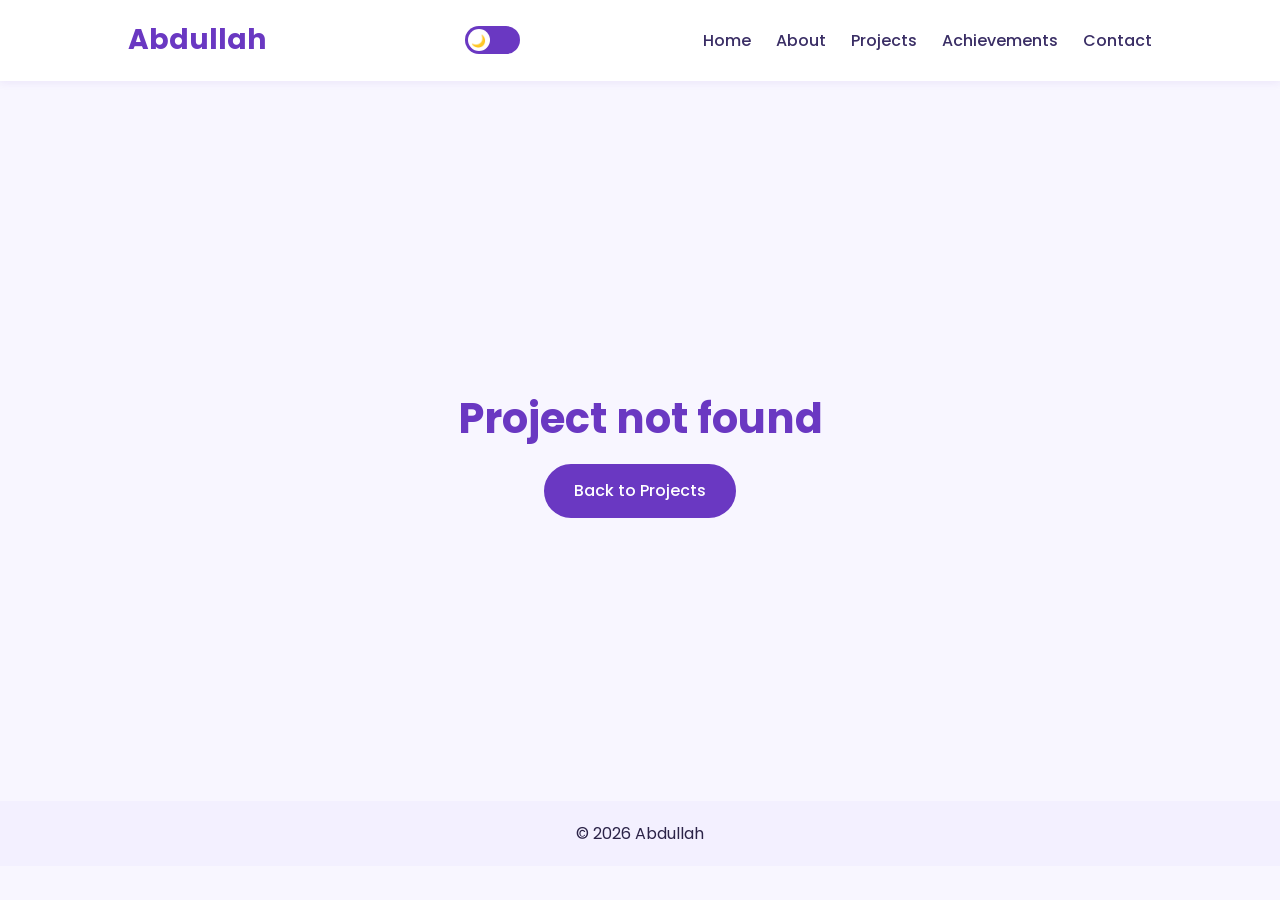
<file: project-details.html>
<!DOCTYPE html>
<html lang="en">
<head>
    <meta charset="UTF-8" />
    <meta name="viewport" content="width=device-width, initial-scale=1.0" />
    <title>Project Details | Abdullah</title>
    <link href="https://fonts.googleapis.com/css2?family=Poppins:wght@400;500;600;700&display=swap" rel="stylesheet" />
    <link rel="stylesheet" href="style.css" />
    <link rel="stylesheet" href="details.css" />
</head>
<body>
    <div class="scroll-progress" id="scrollProgress"></div>

    <header>
        <h1 class="logo"><a href="index.html" style="color:inherit;text-decoration:none;">Abdullah</a></h1>
        <button class="hamburger" id="hamburger" aria-label="Menu" style="background:none;border:none;">☰</button>
        <label class="theme-switch">
            <input type="checkbox" id="darkModeToggle">
            <span class="slider"></span>
        </label>
        <nav>
            <ul class="nav-links" id="navLinks">
                <li><a href="index.html#home">Home</a></li>
                <li><a href="index.html#about">About</a></li>
                <li><a href="index.html#projects">Projects</a></li>
                <li><a href="index.html#achievements">Achievements</a></li>
                <li><a href="index.html#contact">Contact</a></li>
            </ul>
        </nav>
    </header>

    <main id="app"></main>

    <footer><p>© 2026 Abdullah</p></footer>

    <script src="project-data.js"></script>
    <script src="details.js"></script>
</body>
</html>
</file>
<file: style.css>
* {
    margin: 0;
    padding: 0;
    box-sizing: border-box;
    font-family: 'Poppins', sans-serif;
}

html {
    scroll-behavior: smooth;
}

body {
    background-color: #f8f6ff;
    color: #2b2348;
    line-height: 1.6;
}

section {
    padding: 80px 10%;
}

h2 {
    text-align: center;
    color: #6a38c2;
    margin-bottom: 20px;
}

/* HEADER */

header {
    display: flex;
    justify-content: space-between;
    align-items: center;
    padding: 18px 10%;
    background: white;
    position: sticky;
    top: 0;
    z-index: 1000;
    box-shadow: 0 2px 8px rgba(106, 56, 194, 0.08);
}

.logo {
    color: #6a38c2;
    font-size: 28px;
    font-weight: bold;
}

.nav-links {
    display: flex;
    list-style: none;
    gap: 25px;
}

.nav-links a {
    text-decoration: none;
    color: #3a2e65;
    font-weight: 500;
    transition: 0.3s;
}

.nav-links a:hover {
    color: #6a38c2;
}

/* HAMBURGER */

.hamburger {
    display: none;
    font-size: 30px;
    cursor: pointer;
    color: #6a38c2;
    margin-left: auto;
}

/* HERO */

.hero {
    height: 100vh;
    display: flex;
    justify-content: center;
    align-items: center;
    text-align: center;

    background:
        linear-gradient(rgba(255, 255, 255, 0.85),
            rgba(255, 255, 255, 0.85)),
        url('a-computer-gaming-photo.jpg');

    background-size: cover;
    background-position: center;
}

.hero-text h2 {
    font-size: 2.8rem;
    margin-bottom: 15px;
}

.hero-text p {
    margin-bottom: 25px;
    font-size: 1.1rem;
}

button {
    background: #6a38c2;
    border: none;
    padding: 12px 28px;
    border-radius: 30px;
    transition: 0.3s;
}

button:hover {
    transform: translateY(-2px);
}

button a {
    color: white;
    text-decoration: none;
}

/* ABOUT */

.about-section {
    text-align: center;
    padding: 40px 20px;
}

/* PROFILE IMAGE */

.profile-placeholder {
    width: 170px;
    height: 170px;
    margin: 0 auto 25px;
    border-radius: 50%;
    overflow: hidden;
    border: 4px solid #8b5cf6;
    box-shadow: 0 0 20px rgba(139, 92, 246, 0.6);
}

.profile-placeholder img {
    width: 100%;
    height: 100%;
    object-fit: cover;
    display: block;
}

/* CODE IMAGE */

.about-image-placeholder {
    width: 100%;
    max-width: 900px;
    height: 500px;
    margin: 30px auto;
    border-radius: 20px;
    overflow: hidden;
    box-shadow: 0 4px 20px rgba(0, 0, 0, 0.12);
}

.about-image-placeholder img {
    width: 100%;
    height: 100%;
    object-fit: cover;
    display: block;
}

#about p {
    text-align: center;
    max-width: 750px;
    margin: 25px auto 0;
    line-height: 1.8;
    font-size: 1rem;
}

/* SKILLS */

.skills {
    margin-top: 40px;
}

.skills h3 {
    text-align: center;
    margin-bottom: 20px;
    color: #6a38c2;
}

.skills ul {
    display: flex;
    justify-content: center;
    flex-wrap: wrap;
    gap: 12px;
}

.skills li {
    list-style: none;
    background: #ede8ff;
    padding: 12px 20px;
    border-radius: 20px;
}

.skills-list li {
    display: flex;
    align-items: center;
    gap: 10px;
}

.skills-list img {
    width: 24px;
    height: 24px;
}

/* REACT ICON ANIMATION */

.spin {
    animation: rotate 5s linear infinite;
}

@keyframes rotate {
    from {
        transform: rotate(0deg);
    }

    to {
        transform: rotate(360deg);
    }
}

/* PROJECTS */

.project-grid {
    display: grid;
    grid-template-columns: repeat(auto-fit, minmax(280px, 1fr));
    gap: 25px;
}

.project-card {
    background: white;
    padding: 25px;
    border-radius: 15px;
    box-shadow: 0 4px 10px rgba(106, 56, 194, 0.08);
    transition: 0.3s;
}

.project-card:hover {
    transform: translateY(-5px);
}

.project-card h3 {
    margin-bottom: 10px;
    color: #4a2e91;
}

.project-img {
    width: 100%;
    height: 220px;
    object-fit: cover;
    border-radius: 10px;
    margin-bottom: 15px;
}

/* ACHIEVEMENTS */

#achievements ul {
    text-align: center;
    list-style: none;
}

#achievements li {
    display: inline-block;
    margin: 10px;
    padding: 10px 20px;
    background: #ede8ff;
    border-radius: 20px;
}

/* CONTACT */

.contact-info {
    text-align: center;
}

.contact-btn {
    display: inline-block;
    margin: 15px 0;
    background: #6a38c2;
    color: white;
    padding: 10px 20px;
    border-radius: 25px;
    text-decoration: none;
}

/* FOOTER */

footer {
    text-align: center;
    padding: 20px;
    background: #f3f0ff;
}

/* THEME SWITCH */

.theme-switch {
    position: relative;
    width: 55px;
    height: 28px;
    margin-left: 15px;
}

.theme-switch input {
    display: none;
}

.slider {
    position: absolute;
    cursor: pointer;
    inset: 0;
    background: #6a38c2;
    border-radius: 50px;
    transition: 0.4s;
}

.slider::before {
    content: "🌙";
    position: absolute;
    width: 22px;
    height: 22px;
    left: 3px;
    top: 3px;
    background: white;
    border-radius: 50%;
    display: flex;
    align-items: center;
    justify-content: center;
    font-size: 12px;
    transition: 0.4s;
}

input:checked+.slider {
    background: #9d4edd;
}

input:checked+.slider::before {
    transform: translateX(27px);
    content: "☀️";
}

/* DARK MODE */

body.dark-mode {
    background: #000000;
    color: #f1f1f1;
}

body.dark-mode header {
    background: #000000;
}

body.dark-mode .project-card,
body.dark-mode .skills li,
body.dark-mode #achievements li {
    background: #1f1f1f;
    color: white;
}

body.dark-mode footer {
    background: #1e1e1e;
    color: white;
}

body.dark-mode .nav-links a {
    color: white;
}

body.dark-mode .hero {
    background:
        linear-gradient(rgba(0, 0, 0, 0.75),
            rgba(0, 0, 0, 0.75)),
        url('a-computer-gaming-photo.jpg');

    background-size: cover;
    background-position: center;
}

body.dark-mode p,
body.dark-mode li {
    color: #dddddd;
}

body.dark-mode .nav-links {
    background: #000000;
}

/* TABLET */

@media (max-width: 1024px) {

    section {
        padding: 70px 6%;
    }

    .about-image-placeholder {
        height: 400px;
    }
}

/* MOBILE */

@media (max-width: 768px) {

    header {
        padding: 15px 6%;
    }

    .hamburger {
        display: block;
    }

    .nav-links {
        position: absolute;
        top: 70px;
        left: 0;
        width: 100%;
        background: white;
        flex-direction: column;
        text-align: center;
        padding: 20px 0;
        display: none;
        gap: 18px;
        box-shadow: 0 4px 10px rgba(0, 0, 0, 0.08);
    }

    .nav-links.active {
        display: flex;
    }

    .hero {
        height: auto;
        padding: 120px 6%;
    }

    .hero-text h2 {
        font-size: 2rem;
    }

    .about-image-placeholder {
        height: 300px;
    }

    .profile-placeholder {
        width: 140px;
        height: 140px;
    }
}

/* SMALL MOBILE */

@media (max-width: 480px) {

    section {
        padding: 50px 5%;
    }

    .logo {
        font-size: 24px;
    }

    .hero-text h2 {
        font-size: 1.7rem;
    }

    .hero-text p {
        font-size: 0.95rem;
    }

    button {
        width: 100%;
    }

    .project-grid {
        grid-template-columns: 1fr;
    }

    .about-image-placeholder {
        height: 220px;
    }

    #about p {
        font-size: 0.95rem;
    }
}

/* ========================= */
/* BEAUTIFUL ANIMATIONS */
/* ========================= */

/* SECTION SCROLL ANIMATION */

section {
    opacity: 0;
    transform: translateY(60px);
    transition: all 1s ease;
}

section.show {
    opacity: 1;
    transform: translateY(0);
}

/* HERO TEXT ANIMATION */

.hero-text h2 {
    animation: slideDown 1s ease forwards;
}

.hero-text p {
    opacity: 0;
    animation: fadeUp 1s ease forwards;
    animation-delay: 0.4s;
}

.hero button {
    opacity: 0;
    animation: fadeUp 1s ease forwards;
    animation-delay: 0.7s;
}

@keyframes slideDown {
    from {
        opacity: 0;
        transform: translateY(-60px);
    }

    to {
        opacity: 1;
        transform: translateY(0);
    }
}

@keyframes fadeUp {
    from {
        opacity: 0;
        transform: translateY(40px);
    }

    to {
        opacity: 1;
        transform: translateY(0);
    }
}

/* PROFILE FLOATING EFFECT */

.profile-placeholder {
    animation: floatImage 4s ease-in-out infinite;
    transition: 0.4s;
}

.profile-placeholder:hover {
    transform: scale(1.05);
    box-shadow: 0 0 35px rgba(139, 92, 246, 0.9);
}

@keyframes floatImage {

    0%,
    100% {
        transform: translateY(0);
    }

    50% {
        transform: translateY(-12px);
    }
}

/* ABOUT IMAGE ZOOM */

.about-image-placeholder img {
    transition: transform 0.6s ease;
}

.about-image-placeholder:hover img {
    transform: scale(1.05);
}

/* NAVBAR LINK ANIMATION */

.nav-links a {
    position: relative;
}

.nav-links a::after {
    content: "";
    position: absolute;
    left: 0;
    bottom: -5px;
    width: 0%;
    height: 2px;
    background: #6a38c2;
    transition: width 0.4s ease;
}

.nav-links a:hover::after {
    width: 100%;
}

/* BUTTON EFFECT */

button {
    position: relative;
    overflow: hidden;
}

button::before {
    content: "";
    position: absolute;
    top: 0;
    left: -100%;
    width: 100%;
    height: 100%;
    background: rgba(255, 255, 255, 0.2);
    transition: 0.5s;
}

button:hover::before {
    left: 100%;
}

/* PROJECT CARD ANIMATION */

.project-card {
    position: relative;
    overflow: hidden;
    transition: transform 0.4s ease,
        box-shadow 0.4s ease;
}

.project-card:hover {
    transform: translateY(-12px) scale(1.02);
    box-shadow: 0 12px 25px rgba(106, 56, 194, 0.25);
}

/* PROJECT IMAGE ZOOM */

.project-img {
    transition: transform 0.5s ease;
}

.project-card:hover .project-img {
    transform: scale(1.08);
}

/* SKILLS HOVER EFFECT */

.skills li {
    transition: 0.3s ease;
}

.skills li:hover {
    transform: translateY(-5px) scale(1.05);
    background: #d8ccff;
}

/* ACHIEVEMENT HOVER */

#achievements li {
    transition: 0.3s ease;
}

#achievements li:hover {
    transform: scale(1.08);
}

/* CONTACT BUTTON GLOW */

.contact-btn {
    transition: 0.4s ease;
}

.contact-btn:hover {
    transform: translateY(-3px);
    box-shadow: 0 0 18px rgba(106, 56, 194, 0.5);
}

/* FOOTER FADE */

footer {
    animation: fadeFooter 2s ease;
}

@keyframes fadeFooter {
    from {
        opacity: 0;
    }

    to {
        opacity: 1;
    }
}

/* DARK MODE CARD GLOW */

body.dark-mode .project-card:hover {
    box-shadow: 0 10px 25px rgba(157, 78, 221, 0.35);
}

/* IMAGE SMOOTHNESS */

img {
    will-change: transform;
}

/* HEADER APPEAR */

header {
    animation: headerSlide 1s ease;
}

@keyframes headerSlide {
    from {
        opacity: 0;
        transform: translateY(-80px);
    }

    to {
        opacity: 1;
        transform: translateY(0);
    }
}

/* ========================= */
/* RAINBOW FEATURED CLIENT CARD */
/* ========================= */
/* ========================= */
/* RAINBOW FEATURED CLIENT CARD (minimal) */
/* ========================= */

body .project-card.featured-client {
    --card-bg: #ffffff;
    border: 2px solid transparent;
    background:
        linear-gradient(var(--card-bg), var(--card-bg)) padding-box,
        linear-gradient(90deg,
            #ff9aa2, #ffcf9a, #fff3a0, #a8e6b0,
            #9ad7ff, #b4a7ff, #e3a8ff, #ff9aa2) border-box;
    background-size: 100% 100%, 200% 100%;
    animation:
        rainbowBorder 10s linear infinite,
        rainbowGlow 10s ease-in-out infinite;
}

body.dark-mode .project-card.featured-client {
    --card-bg: #1f1f1f;
}

@keyframes rainbowBorder {
    from {
        background-position: 0 0, 0% 0;
    }

    to {
        background-position: 0 0, 200% 0;
    }
}

@keyframes rainbowGlow {

    0%,
    100% {
        box-shadow: 0 0 22px rgba(255, 154, 162, 0.28);
    }

    17% {
        box-shadow: 0 0 22px rgba(255, 207, 154, 0.28);
    }

    33% {
        box-shadow: 0 0 22px rgba(255, 243, 160, 0.25);
    }

    50% {
        box-shadow: 0 0 22px rgba(168, 230, 176, 0.28);
    }

    67% {
        box-shadow: 0 0 22px rgba(154, 215, 255, 0.28);
    }

    83% {
        box-shadow: 0 0 22px rgba(180, 167, 255, 0.28);
    }
}

/* RAINBOW BADGE */

.project-card .rainbow-badge {
    position: static;
    display: inline-block;
    margin-top: 15px;
    padding: 5px 14px;
    font-size: 0.72rem;
    font-weight: 600;
    letter-spacing: 0.2px;
    color: #2b2348;
    text-shadow: none;
    border-radius: 20px;
    background: linear-gradient(90deg,
            #ffb3ba, #ffdfba, #fff6b0, #c1f0c8,
            #b5e2ff, #cdc4ff, #f0c4ff, #ffb3ba);
    background-size: 200% 100%;
    animation: badgeShift 10s linear infinite;
    box-shadow: none;
}

@keyframes badgeShift {
    from {
        background-position: 0% 0;
    }

    to {
        background-position: 200% 0;
    }
}

@media (max-width: 480px) {
    .project-card .rainbow-badge {
        font-size: 0.65rem;
        padding: 4px 10px;
    }
}
</file>
<file: details.css>
/* Scroll progress bar */
.scroll-progress{position:fixed;top:0;left:0;height:4px;width:0;z-index:2000;
  background:linear-gradient(90deg,#6a38c2,#9d4edd,#b4a7ff);transition:width .1s}

/* Reveal on scroll */
.reveal{opacity:0;transform:translateY(50px);transition:opacity .9s ease,transform .9s ease}
.reveal.in{opacity:1;transform:none}

/* Hero */
.pd-hero{display:grid;grid-template-columns:1.1fr 1fr;gap:50px;align-items:center;
  padding:70px 10% 40px;min-height:80vh}
.back-link{display:inline-block;margin-bottom:20px;color:#6a38c2;text-decoration:none;font-weight:500;
  animation:slideDown .8s ease both}
.back-link:hover{transform:translateX(-5px)}
.pd-hero h2{text-align:left;font-size:2.6rem;margin-bottom:12px;animation:slideDown .9s ease both}
.pd-tagline{font-size:1.15rem;margin-bottom:20px;opacity:0;animation:fadeUp .9s .3s ease forwards}
.chips{display:flex;flex-wrap:wrap;gap:10px;margin-bottom:25px;opacity:0;animation:fadeUp .9s .5s ease forwards}
.chip{background:#ede8ff;color:#4a2e91;padding:6px 16px;border-radius:20px;font-size:.85rem;font-weight:500}
.chip.status{background:#6a38c2;color:#fff}
.pd-actions{display:flex;flex-wrap:wrap;gap:14px;opacity:0;animation:fadeUp .9s .7s ease forwards}

.pd-btn{position:relative;overflow:hidden;display:inline-block;padding:12px 28px;border-radius:30px;
  text-decoration:none;font-weight:500;border:2px solid #6a38c2;color:#6a38c2;transition:.3s}
.pd-btn.primary{background:#6a38c2;color:#fff}
.pd-btn:hover{transform:translateY(-3px);box-shadow:0 0 18px rgba(106,56,194,.45)}
.pd-btn::before{content:"";position:absolute;top:0;left:-100%;width:100%;height:100%;
  background:rgba(255,255,255,.25);transition:.5s}
.pd-btn:hover::before{left:100%}

/* Hero image */
.pd-img-wrap{border-radius:20px;overflow:hidden;box-shadow:0 12px 35px rgba(106,56,194,.25);
  animation:floatImage 5s ease-in-out infinite;border:3px solid transparent;
  background:linear-gradient(#fff,#fff) padding-box,
  linear-gradient(90deg,#ff9aa2,#fff3a0,#a8e6b0,#9ad7ff,#e3a8ff,#ff9aa2) border-box;
  background-size:100% 100%,200% 100%}
.pd-img-wrap img{width:100%;display:block;max-height:420px;object-fit:cover;transition:transform .6s}
.pd-img-wrap:hover img{transform:scale(1.07)}

/* Content blocks */
.pd-content{padding:20px 10% 60px;display:grid;gap:30px}
.pd-block{background:#fff;padding:35px;border-radius:15px;box-shadow:0 4px 10px rgba(106,56,194,.08);
  transition:transform .4s,box-shadow .4s}
.pd-block:hover{transform:translateY(-6px);box-shadow:0 12px 25px rgba(106,56,194,.2)}
.pd-block h2{text-align:left;font-size:1.5rem}
.two-col{display:grid;grid-template-columns:1fr 1fr;gap:30px}

.feature-list{list-style:none;display:grid;gap:12px}
.feature-list li{padding:12px 16px 12px 44px;background:#f3f0ff;border-radius:12px;position:relative;
  opacity:0;animation:fadeUp .7s ease forwards}
.feature-list li::before{content:"✔";position:absolute;left:16px;color:#6a38c2;font-weight:700}
.feature-list li:hover{transform:translateX(8px);transition:.3s}

.tech-list{display:flex;flex-wrap:wrap;gap:12px}
.tech-list span{background:#ede8ff;padding:10px 20px;border-radius:20px;transition:.3s}
.tech-list span:hover{transform:translateY(-5px) scale(1.05);background:#d8ccff}

/* Prev / Next */
.pd-nav{display:flex;justify-content:space-between;gap:20px;padding:0 10% 70px}
.pd-nav a{flex:1;max-width:340px;background:#fff;padding:20px;border-radius:15px;text-decoration:none;
  color:#4a2e91;box-shadow:0 4px 10px rgba(106,56,194,.08);transition:.4s}
.pd-nav a:hover{transform:translateY(-8px);box-shadow:0 12px 25px rgba(106,56,194,.25)}
.pd-nav small{display:block;opacity:.7}
.pd-nav .next{text-align:right;margin-left:auto}

/* "View Details" button for cards in index.html */
.details-btn{display:inline-block;margin-top:15px;padding:9px 22px;border-radius:25px;background:#6a38c2;
  color:#fff!important;text-decoration:none;font-size:.9rem;transition:.4s}
.details-btn:hover{transform:translateY(-3px);box-shadow:0 0 18px rgba(106,56,194,.5)}

/* Dark mode */
body.dark-mode .pd-block,body.dark-mode .pd-nav a{background:#1f1f1f;color:#fff}
body.dark-mode .feature-list li{background:#2a2a2a}
body.dark-mode .chip,body.dark-mode .tech-list span{background:#2a2a2a;color:#e5dcff}
body.dark-mode .chip.status{background:#6a38c2}
body.dark-mode .pd-img-wrap{background:linear-gradient(#1f1f1f,#1f1f1f) padding-box,
  linear-gradient(90deg,#ff9aa2,#fff3a0,#a8e6b0,#9ad7ff,#e3a8ff,#ff9aa2) border-box}
body.dark-mode h3,body.dark-mode .pd-nav a{color:#e5dcff}

@media(max-width:768px){
  .pd-hero{grid-template-columns:1fr;padding:50px 6% 30px}
  .pd-hero h2{font-size:2rem}
  .two-col{grid-template-columns:1fr}
  .pd-content,.pd-nav{padding-left:6%;padding-right:6%}
}
</file>
